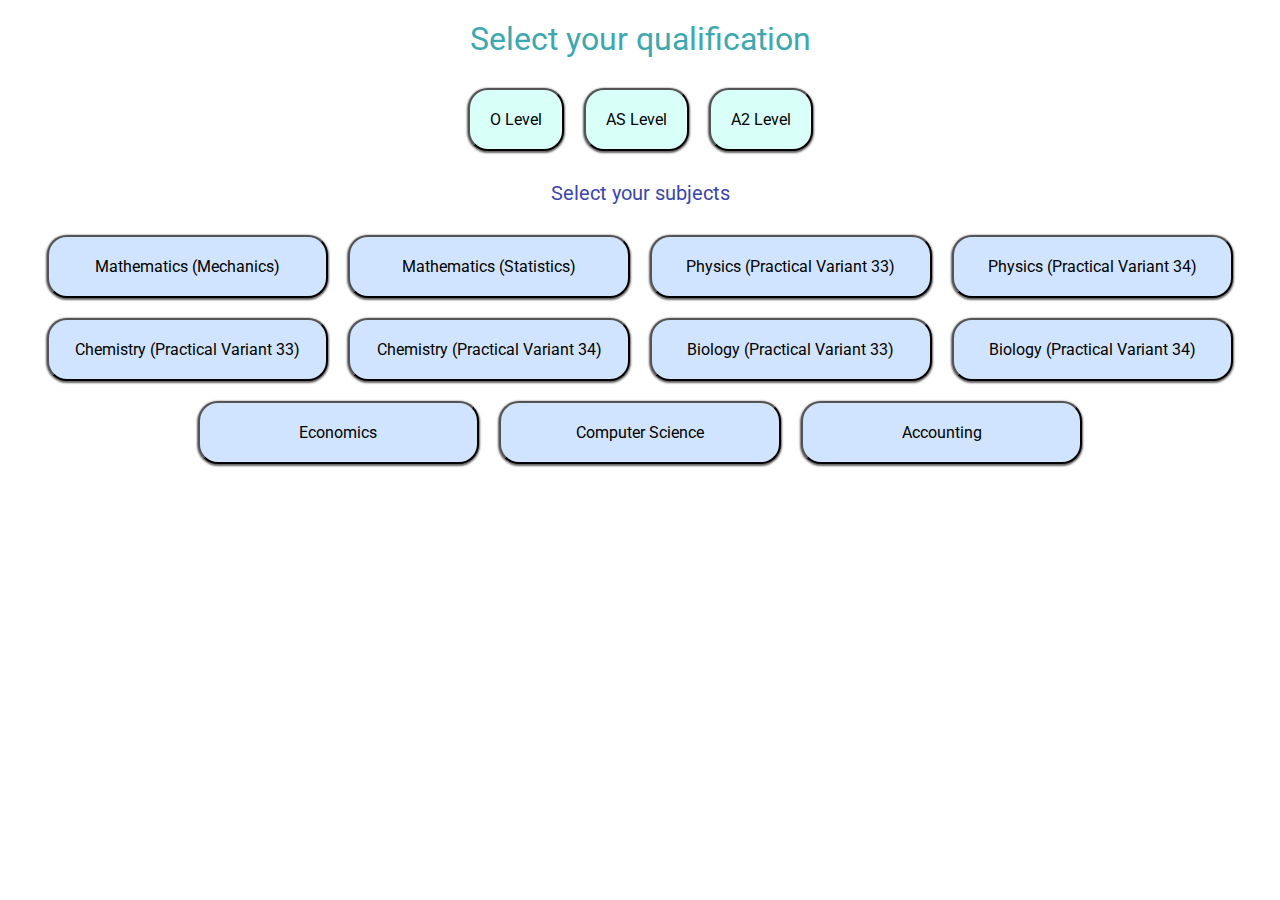
<file: intial_template_code/index.html>
<!DOCTYPE html>
<html lang="en">
<head>
    <meta charset="UTF-8">
    <meta name="viewport" content="width=device-width, initial-scale=1.0">
    <title>Routine Creator</title>
    <link rel="preconnect" href="https://fonts.googleapis.com">
    <link rel="preconnect" href="https://fonts.gstatic.com" crossorigin>
    <link href="https://fonts.googleapis.com/css2?family=Dosis:wght@200..800&family=Roboto:ital,wght@0,100;0,300;0,400;0,500;0,700;0,900;1,100;1,300;1,400;1,500;1,700;1,900&display=swap" rel="stylesheet">
    <link rel="stylesheet" href="style.css">
</head>
<body>
    <div id="qualification-selector-box" class ="selector-box">
        <h1>Select your qualification</h1>
        <form action="" id="qualification-selector" class="selector">
            <input type="button" value="O Level">
            <input type="button" value="AS Level" >
            <input type="button" value="A2 Level">
        </form>
    </div>
    <div id="subject-selector-box" class="selector-box">
        <h2>Select your subjects</h2>
        <form style="display:flex; flex-direction: column; align-items: center;">
            <div id="subject-selector" class="selector">
                <input type="button" value="Mathematics (Mechanics)" onclick="addSubject('Mathematics (Mechanics)')">
                <input type="button" value="Mathematics (Statistics)" onclick="addSubject('Mathematics (Statistics)')">
                <input type="button" value="Physics (Practical Variant 33)" onclick="addSubject('Physics (Practical Variant 33)')">
                <input type="button" value="Physics (Practical Variant 34)" onclick="addSubject('Physics (Practical Variant 34)')">
                <input type="button" value="Chemistry (Practical Variant 33)" onclick="addSubject('Chemistry (Practical Variant 33)')">
                <input type="button" value="Chemistry (Practical Variant 34)" onclick="addSubject('Chemistry (Practical Variant 34)')">
                <input type="button" value="Biology (Practical Variant 33)" onclick="addSubject('Biology (Practical Variant 33)')">
                <input type="button" value="Biology (Practical Variant 34)" onclick="addSubject('Biology (Practical Variant 34)')">
                <input type="button" value="Economics" onclick="addSubject('Economics')">
                <input type="button" value="Computer Science" onclick="addSubject('Computer Science')">
                <input type="button" value="Accounting" onclick="addSubject('Accounting')">
            </div>
            <div id="selected-subject-list-container" style="display: none; flex-direction: column; align-items: center;">
                <h3>YOUR SELECTED SUBJECTS</h3>
                
                <div id="selected-subject-list" class="selector">

                </div>
                
                <h3>Click on the selected subject to remove it</h3>
            </div>
            <input id="submit" type="submit" value="Make Routine" style="width: 100px; display: none;">
        </form>
    </div>
    <script src="script.js"></script>
</body>
</html>
</file>
<file: intial_template_code/style.css>
* {
    box-sizing: border-box;
    padding: 0;
    margin: 0;
    font-size: 16px;
    font-family: "Roboto", sans-serif;
    font-weight: 400;
}


.selector-box, .selector {
    display: flex;
    flex-direction: column;
    justify-content: center;
    align-items: center;
}


.selector *, #submit {
    min-width: fit-content;
    width: 100%;
    padding: 20px;
    margin: 10px;
    border-radius: 20px;
    box-shadow: 0px 1px 2px 1px rgba(0, 0, 0, 0.61);
}


.selector *:hover, #submit:hover {
    cursor: pointer;
}


h1 {
    color: #3CA8AF;
    font-size: 2rem;
}


h2 {
    color: #3B46AE;
    font-size: 1.25rem;
}


h3 {
    color: rgb(175, 115, 3);
}


h1, h2, h3 {
    margin: 20px;
}


#qualification-selector * {
    background-color: #D8FFF8;
}


#qualification-selector *:hover {
    background-color: #D1E4FF;
}


#subject-selector * {
    background-color: #D1E4FF;
}


#subject-selector *:hover {
    background-color: #B0CBf1;
}


#selected-subject-list * {
    background-color: #F7983E;
    color: white;
}


#selected-subject-list *:hover {
    background-color: #EE8522;
}


#submit {
    background-color: #bf49dd;
    color: white;
    margin: 50px;
}


#submit:hover {
    background-color: #AA17CF;
}


@media screen and (min-width: 858px) {
    

    #selected-subject-list-container, #selected-subject-list {
        width: 100vw;
    }


    .selector {
        flex-direction: row;
        flex-wrap: wrap;
    }

    .selector * {
        flex-basis: 30%;
    }
}

@media screen and (min-width: 1100px) {
    

    .selector * {
        flex-basis: 22%;
    }
}
</file>
